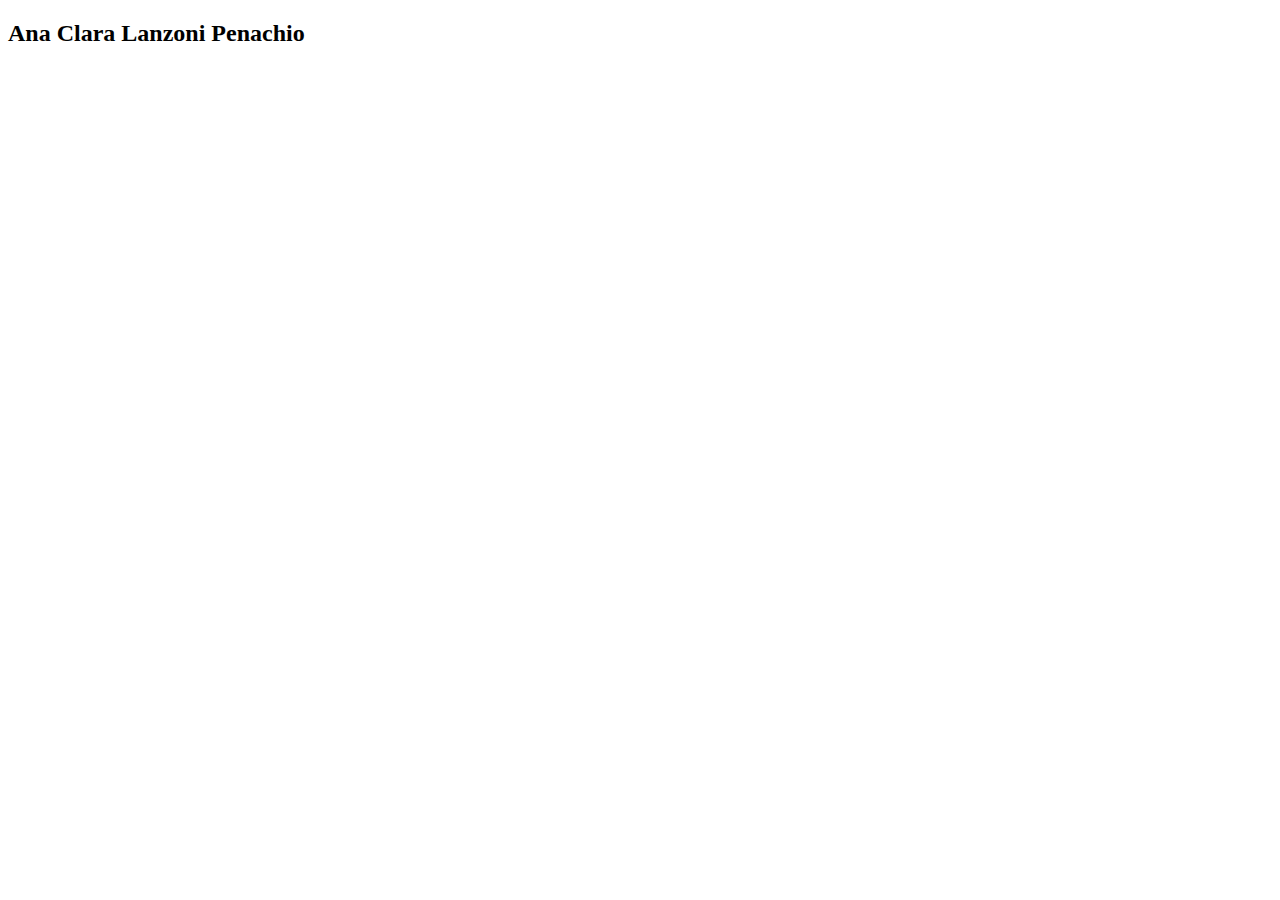
<file: index.html>
<!DOCTYPE html>
<html lang="pt-BR">
<head>
    <meta charset="UTF-8">
    <meta name="colegio Ceep" content="width=device-width, initial-scale=1.0">
    <title>Document</title>
</head>
<body>
    <head></head>
    <main>
       <h2>Ana Clara Lanzoni Penachio</h2>
    </main>
    <footer></footer>
</body>
</html>
</file>
